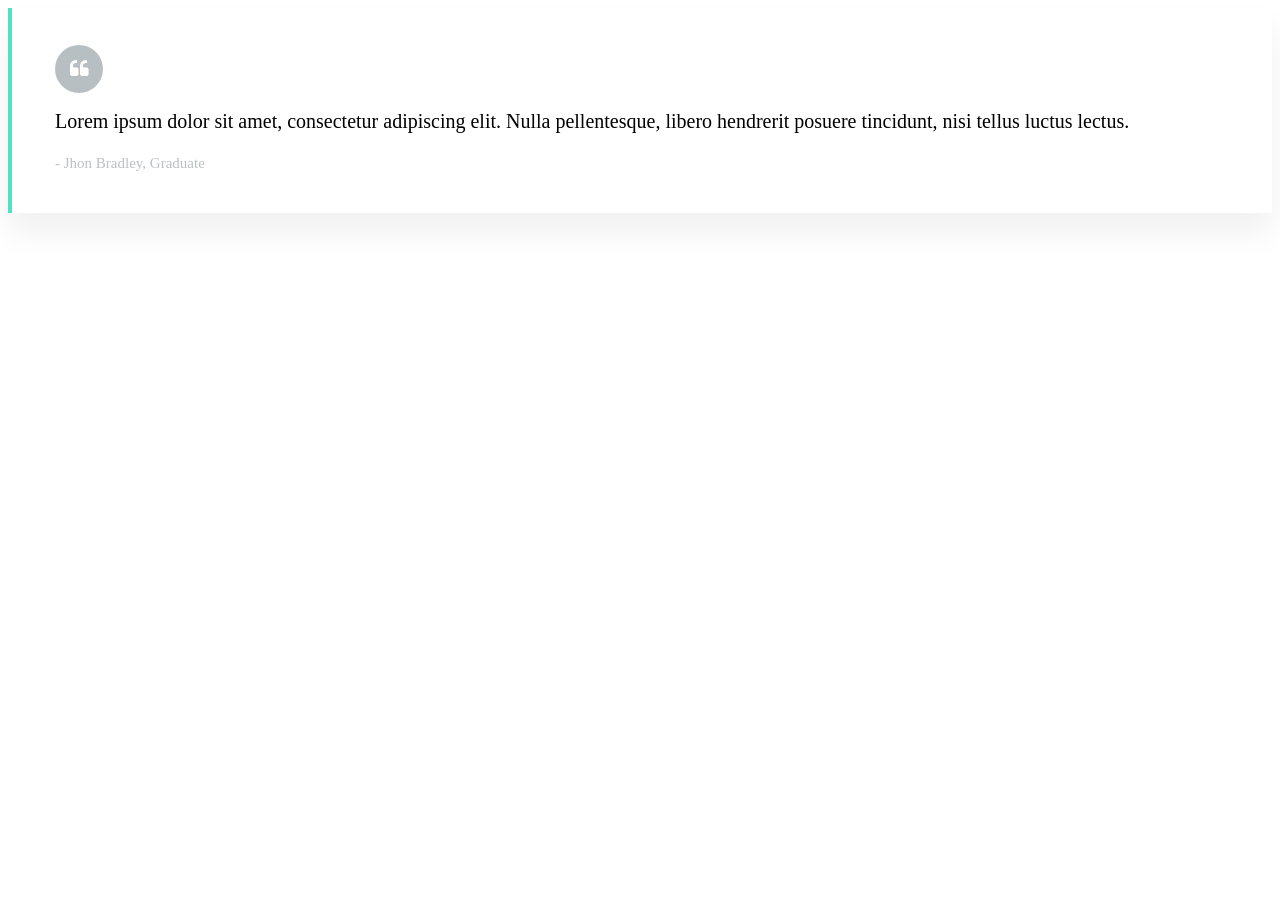
<file: wp-content/uploads/ac_assets/blox-border-left-blockquote/index.html>
<!doctype html>
<html>
<head>
<meta charset="utf-8">
<meta name="viewport" content="width=device-width, initial-scale=1">
<title>Border Left Blockquote</title>
<link href="https://maxcdn.bootstrapcdn.com/font-awesome/4.7.0/css/font-awesome.min.css"  rel="stylesheet">
<link href="blox-border-left-blockquote.css" rel="stylesheet" type="text/css" >
</head>
<body>
	<div class="blox-border-left-blockquote" style="text-align:left;">
    	<div class="blox-content" style=" border-color:#50E3C2; background-color:#ffffff;">
        	<i style="background-color:#B8BFC2;" class="fa fa-quote-left"></i>
            <div class="blox-box">	
        		Lorem ipsum dolor sit amet, consectetur adipiscing elit. Nulla pellentesque, libero hendrerit posuere tincidunt, nisi tellus luctus lectus.
            </div>
           	<div style="color:#BBC1C4;" class="blox-author">- Jhon Bradley, Graduate</div>
        </div>
    </div>
</body>
</html>
</file>
<file: wp-content/uploads/ac_assets/blox-border-left-blockquote/blox-border-left-blockquote.css>
.blox-border-left-blockquote * { 
	margin: 0; 
	padding: 0; 
	-webkit-box-sizing: border-box; 
	-moz-box-sizing: border-box; 
	box-sizing: border-box; 
}

.blox-border-left-blockquote{
	font-family: inherit;
	color:#000000;
	}
	
.blox-border-left-blockquote .blox-content{
	padding:37px 43px;
	font-size:20px;
	line-height:32px;
	box-shadow: 0 20px 30px 0 rgba(0,0,0,0.06);
	border-left:4px solid;
	}
		
.blox-border-left-blockquote .blox-content i{
	font-size:20px;
	display:inline-block;
	margin:0 0 12px 0;
	color:#ffffff;
	text-align:center;
	line-height:48px;
	width:48px;
	height:48px;
	border-radius:50%;
	}
	
.blox-border-left-blockquote .blox-content .blox-author{
	font-size:15px;
	line-height:25px;
	margin:14px 0 0 0;
	}
</file>
